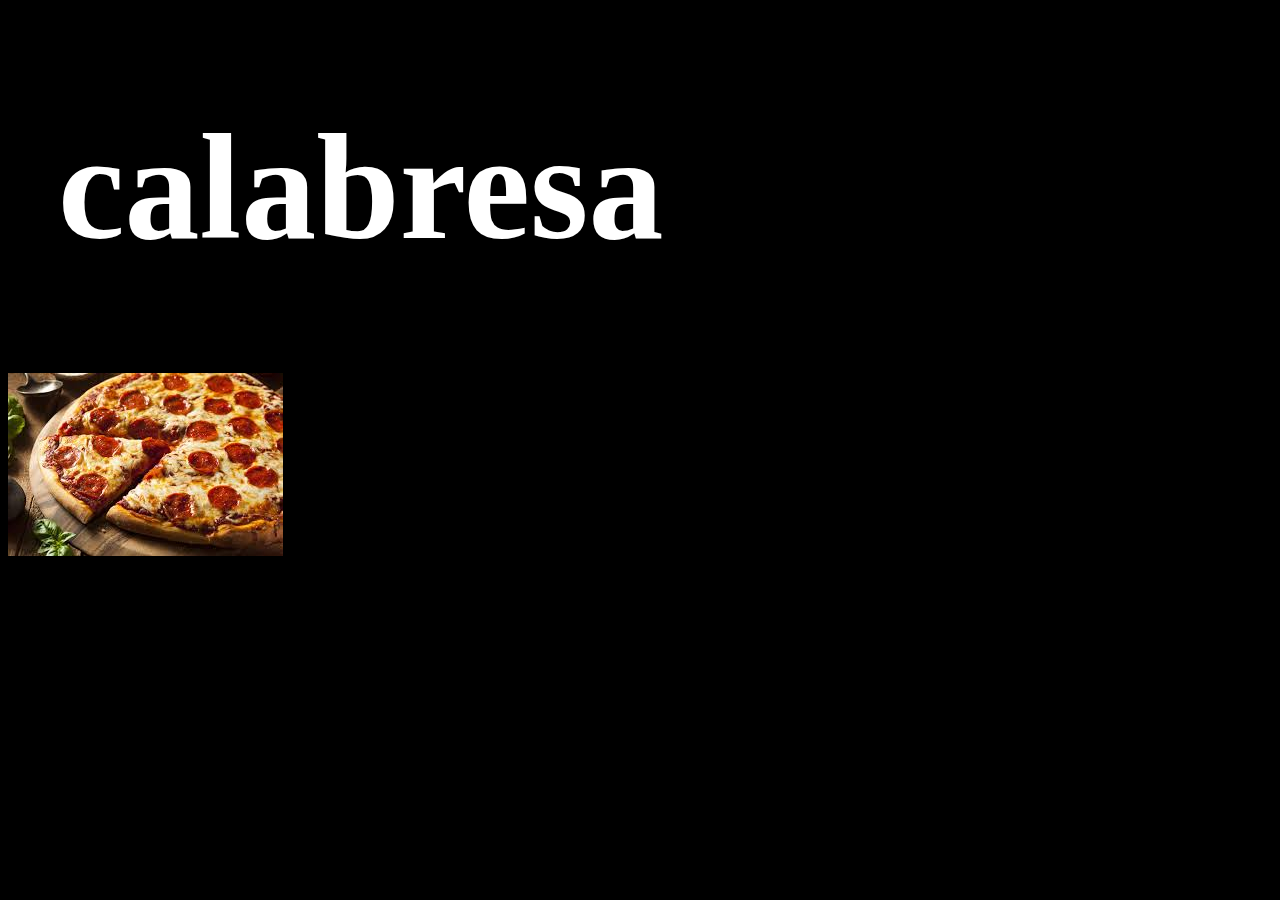
<file: p1.html>
<!DOCTYPE html>
<html lang="en">
<head>
    <meta charset="UTF-8">
    <meta name="viewport" content="width=device-width, initial-scale=1.0">
    <title>Document</title>
    <link rel="stylesheet" href="estilo.css">
</head>
<body class="fundo">
    <h1 class="titulo">
      calabresa
    </h1>
    <img src="pitzzacalabresa.jpeg">
</body>
</html>
</file>
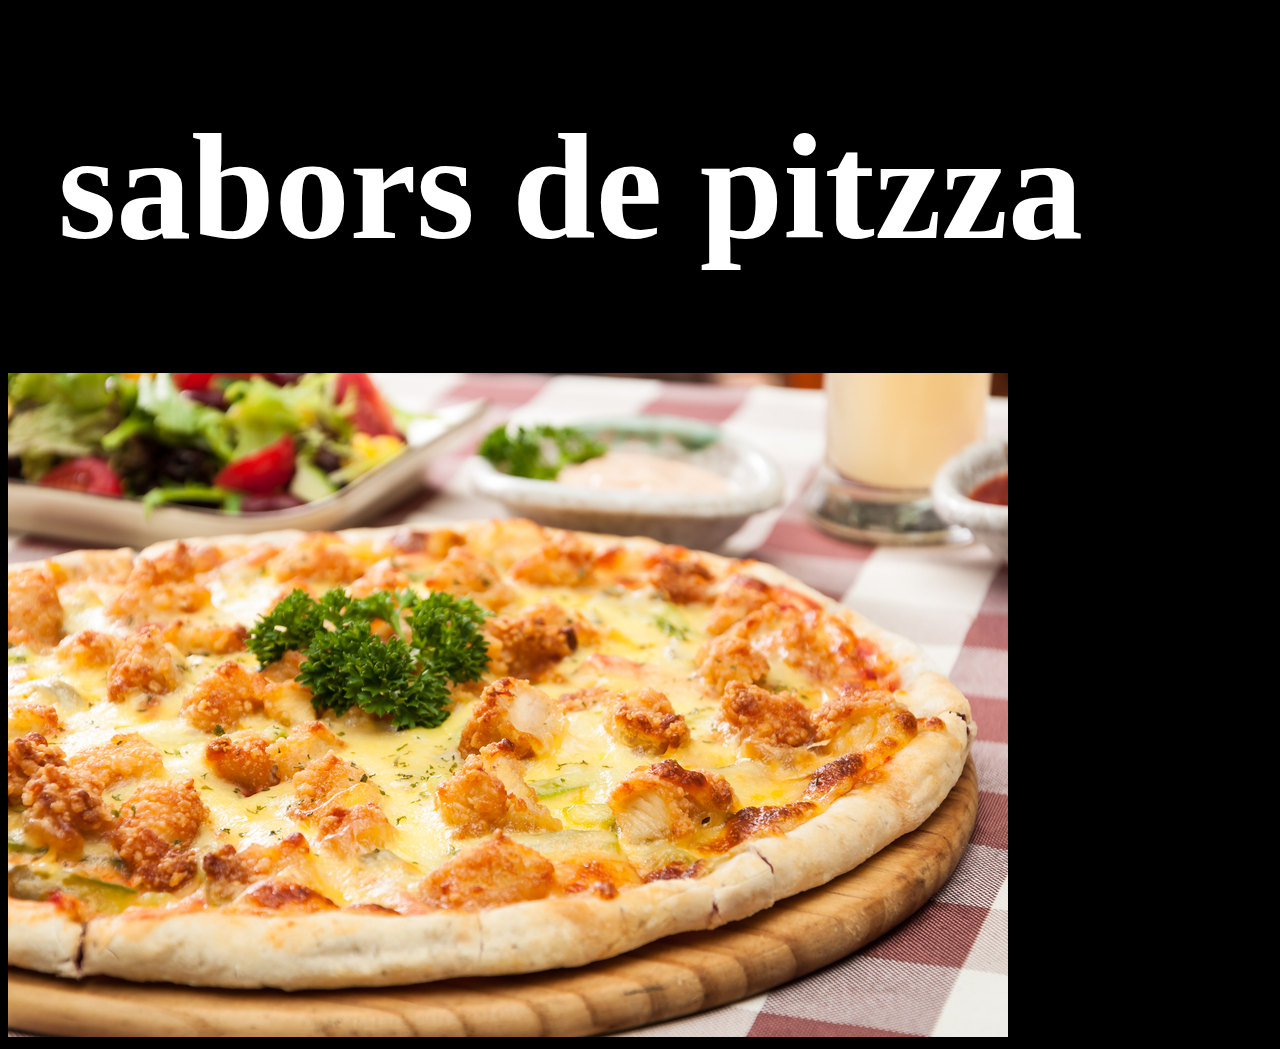
<file: p2.html>
<!DOCTYPE html>
<html lang="en">
<head>
    <meta charset="UTF-8">
    <meta name="viewport" content="width=device-width, initial-scale=1.0">
    <title>Document</title>
    <link rel="stylesheet" href="estilo.css">
</head>
<body class="fundo">
    <h1 class="titulo">
        sabors de pitzza
    </h1>
    <a href="p2.html"> <img src="pfrango.jpg">

    </a>
</body>
</html>
</file>
<file: estilo.css>
.fundo{ background-color: rgb(0, 0, 0);}
.titulo{
    font-size: 150px;
    color: rgb(255, 255, 255);
    align-items: center;
    display: flex;
    margin-left: 50px; }
    .imagem{
        height: 1000px;
        width: 1000px;
    }
    .txt{
        color: white
    }
</file>
